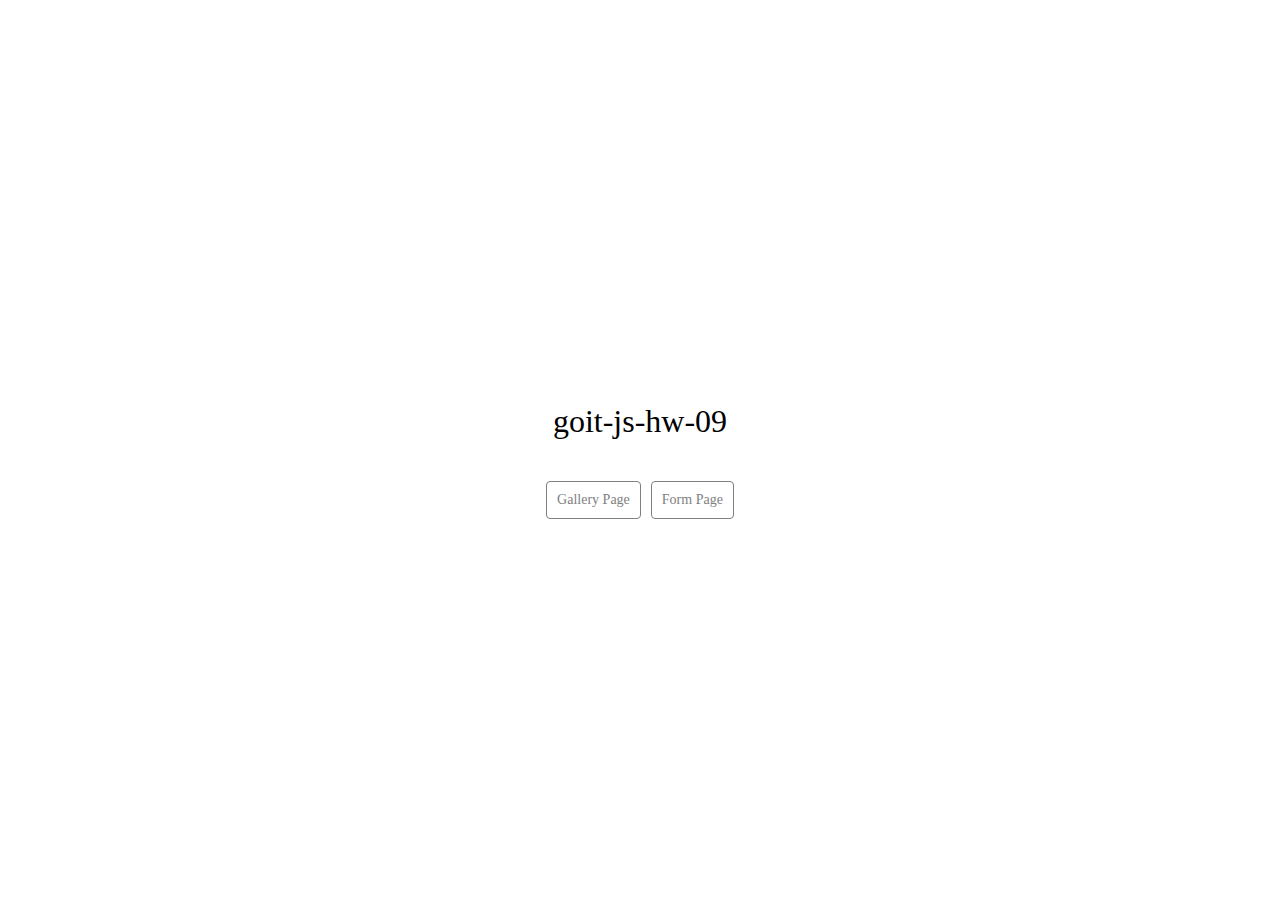
<file: src/index.html>
<!DOCTYPE html>
<html lang="en">
  <head>
    <meta charset="UTF-8" />
    <meta name="viewport" content="width=device-width, initial-scale=1.0" />
    <title>YHez_9th_JS_DZ</title>
    <link rel="stylesheet" href="./css/styles.css" />
  </head>
  <body>
    <div class="container">
      <h1>goit-js-hw-09</h1>
      <ul>
        <li><a href="./1-gallery.html">Gallery Page</a></li>
        <li><a href="./2-form.html">Form Page</a></li>
      </ul>
    </div>
  </body>
</html>
</file>
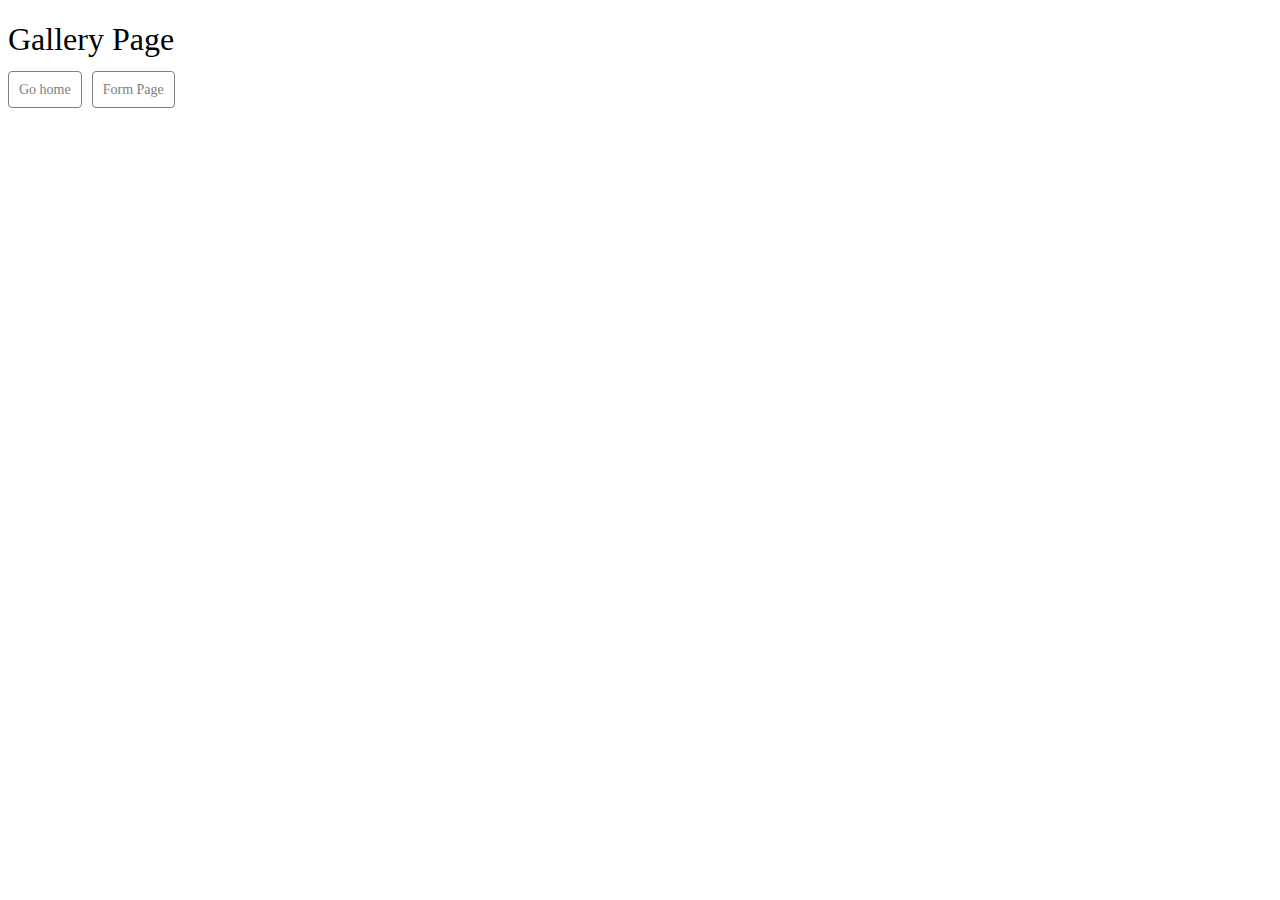
<file: src/1-gallery.html>
<!DOCTYPE html>
<html lang="en">
  <head>
    <meta charset="UTF-8" />
    <meta http-equiv="X-UA-Compatible" content="IE=edge" />
    <meta name="viewport" content="width=device-width, initial-scale=1.0" />
    <title>Gallery Page</title>
    <link rel="stylesheet" href="./css/gallery.css" />
  </head>
  <body>
    <h1>Gallery Page</h1>
    <ul>
      <li><a class="home-btn" href="./index.html">Go home</a></li>
      <li><a class="home-btn" href="./2-form.html">Form Page</a></li>
    </ul>
    <main>
      <div class="container"><ul class="gallery"></ul></div>
    </main>

    <script type="module" src="./js/1-gallery.js"></script>
  </body>
</html>
</file>
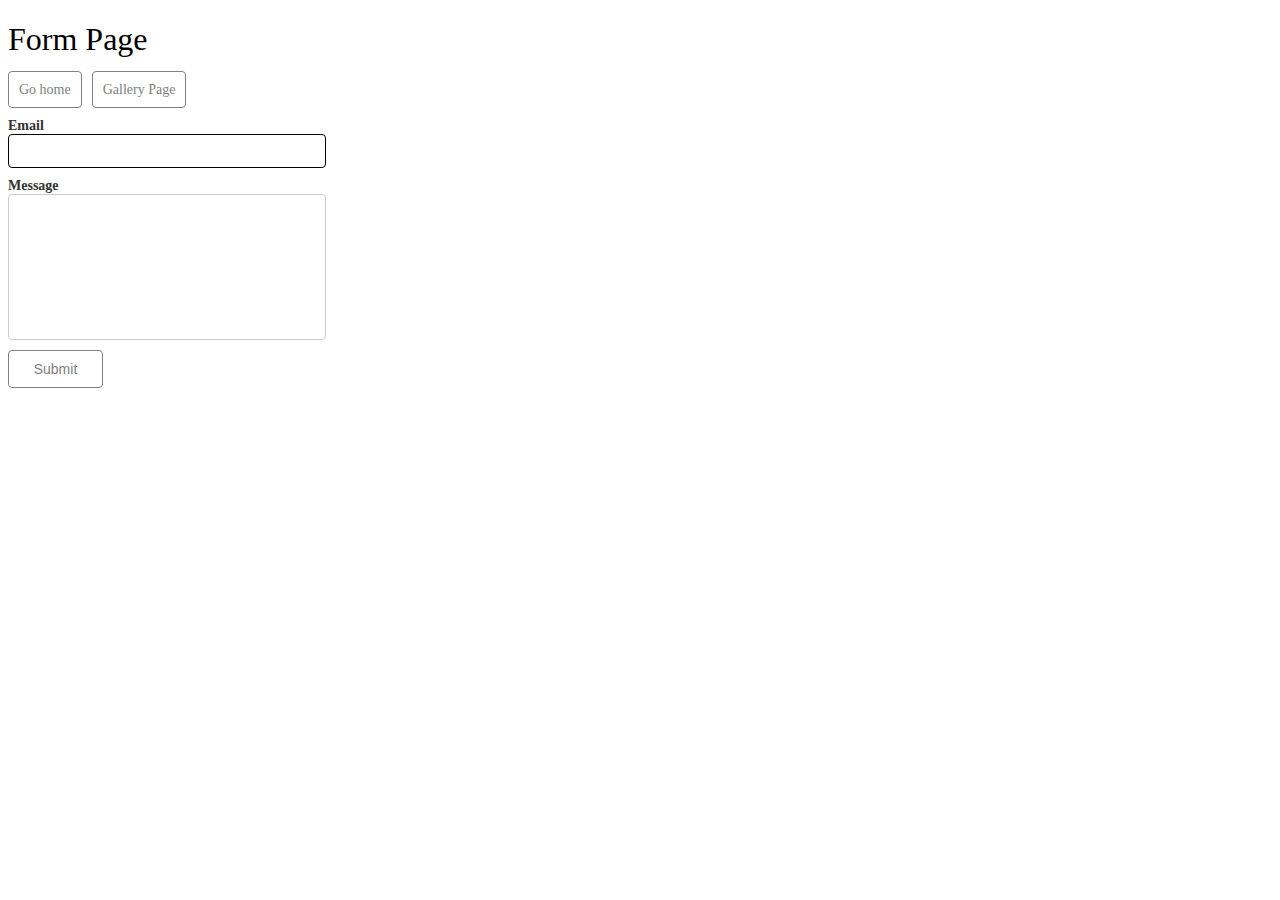
<file: src/2-form.html>
<!DOCTYPE html>
<html lang="en">
  <head>
    <meta charset="UTF-8" />
    <meta http-equiv="X-UA-Compatible" content="IE=edge" />
    <meta name="viewport" content="width=device-width, initial-scale=1.0" />
    <title>Form Page</title>
    <link rel="stylesheet" href="./css/form.css" />
  </head>
  <body>
    <h1>Form Page</h1>
    <ul>
      <li><a class="home-btn" href="./index.html">Go home</a></li>
      <li><a class="home-btn" href="./1-gallery.html">Gallery Page</a></li>
    </ul>

    <form class="feedback-form" autocomplete="off">
      <label>
        Email
        <input type="email" name="email" autofocus />
      </label>
      <label>
        Message
        <textarea name="message" rows="8"></textarea>
      </label>
      <button type="submit">Submit</button>
    </form>
    <script type="module" src="./js/2-form.js"></script>
  </body>
</html>
</file>
<file: src/css/styles.css>
body {
  margin: 0;
  padding: 0;
  display: flex;
  justify-content: center; /* Center horizontally */
  align-items: center; /* Center vertically */
  height: 100vh; /* Full viewport height */
  text-align: center; /* Ensure text is centered */
}

.container {
  display: flex;
  flex-direction: column; /* Stack h1 and ul vertically */
  align-items: center; /* Center items horizontally */
  gap: 20px; /* Space between h1 and list */
}

ul {
  list-style: none;
  margin: 0;
  padding: 0;
  display: flex;
  gap: 10px;
  flex-direction: row;
}

li {
  background-color: transparent;
  max-width: 120px;
  padding: 10px;
  font-size: 14px;
  border: 1px solid grey;
  border-radius: 4px;
  cursor: pointer;
  text-align: center;
}

li:hover,
li:focus {
  background-color: #3e6bbe;
  color: white;
}

a {
  text-decoration: none;
  color: grey;
}
a:hover {
  color: white;
}
h1 {
  font-weight: 300;
}
</file>
<file: src/css/gallery.css>
ul {
  list-style: none;
  margin: 0;
  padding: 0;
  display: flex;
  gap: 10px;
}

img {
  display: block;
  width: 100%;
  height: 100%;
}

.home-btn {
  background-color: transparent;
  max-width: 95px;
  padding: 10px;
  font-size: 14px;
  border: 1px solid gray;
  border-radius: 4px;
  cursor: pointer;
  text-decoration: none;
  color: grey;
}

.home-btn:hover,
.home-btn:focus {
  background-color: #3e6bbe;
  color: white;
}

.gallery {
  display: flex;
  flex-wrap: wrap;
  gap: 24px;
  margin: 30px auto;
  max-width: 1128px;
}

.gallery-item {
  width: calc((100% - 48px) / 3);
  box-shadow: 0 4px 6px rgba(0, 0, 0, 0.5);
}

.gallery-item:hover {
  transform: scale(1.025);
}

.gallery-image {
  max-width: 360px;
}

h1 {
  font-weight: 300;
}
</file>
<file: src/css/form.css>
ul {
  list-style: none;
  margin: 0;
  padding: 0;
  display: flex;
  gap: 10px;
}

.home-btn {
  background-color: transparent;
  max-width: 95px;
  padding: 10px;
  font-size: 14px;
  border: 1px solid gray;
  border-radius: 4px;
  cursor: pointer;
  text-decoration: none;
  color: grey;
}

.home-btn:hover,
.home-btn:focus {
  background-color: #3e6bbe;
  color: white;
}

.feedback-form {
  display: flex;
  flex-direction: column;
  gap: 10px;
  max-width: 300px;
  margin-top: 20px;
}

.feedback-form label {
  display: flex;
  flex-direction: column;
  font-size: 14px;
  font-weight: bold;
  color: #333;
}

.feedback-form input,
.feedback-form textarea {
  width: 100%;
  padding: 8px;
  font-size: 14px;
  border: 1px solid #ccc;
  border-radius: 4px;
  outline: none;
  resize: none;
}

.feedback-form input:focus,
.feedback-form textarea:focus {
  border-color: black;
}

.feedback-form button {
  background-color: transparent;
  color: grey;
  max-width: 95px;
  padding: 10px;
  font-size: 14px;
  border: 1px solid grey;
  border-radius: 4px;
  cursor: pointer;
}

.feedback-form button:hover {
  background-color: #3e6bbe;
  color: white;
}

h1 {
  font-weight: 300;
}
</file>
